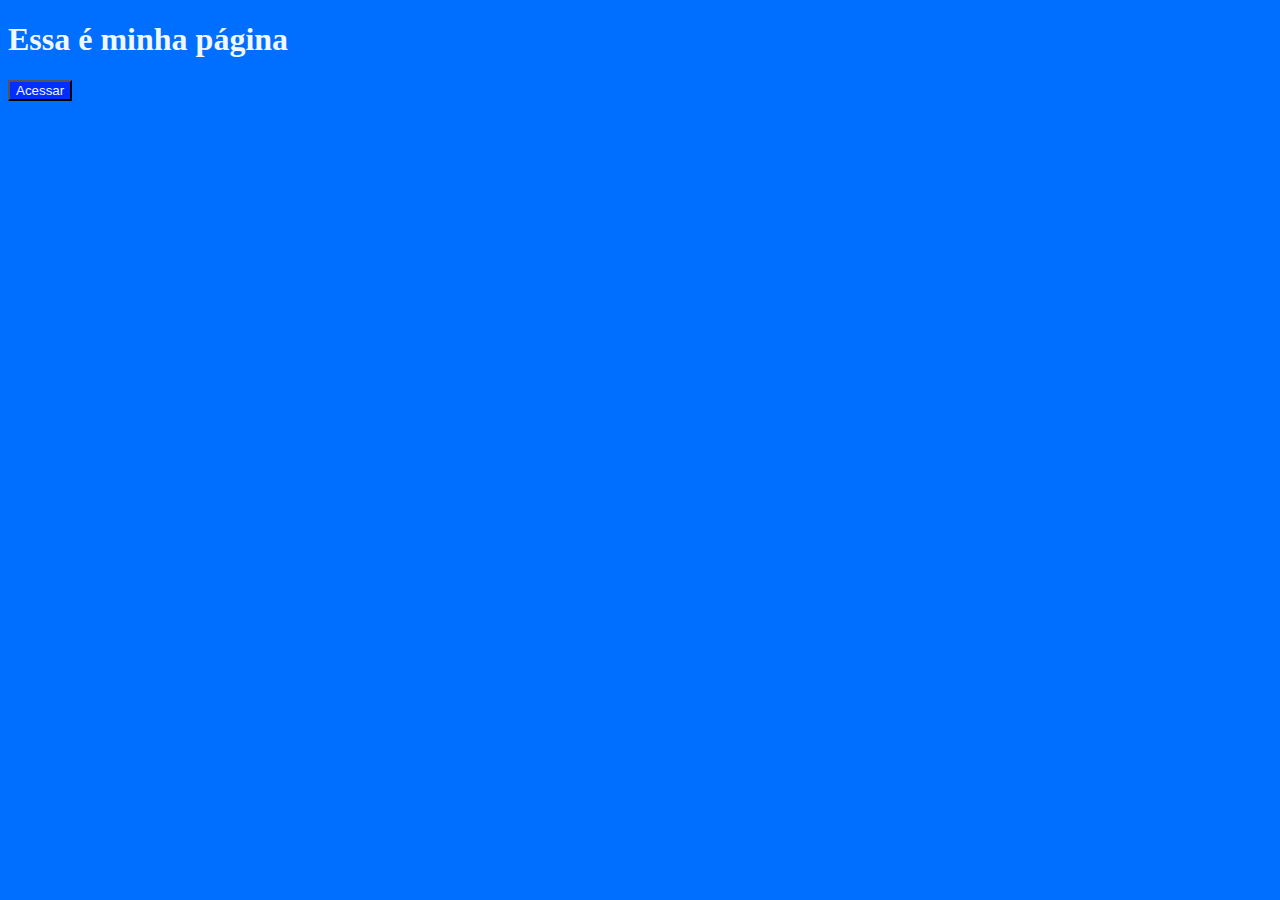
<file: aula 7/templates/index.html>
<!DOCTYPE html>
<html lang="en">
<head>
    <meta charset="UTF-8">
    <meta name="viewport" content="width=device-width, initial-scale=1.0">
    <title>Minha Página HTML</title>
</head>
<body style="background-color: rgb(0, 110, 255);">
    <h1 style="color: aliceblue;">Essa é minha página</h1>
    <button style="background-color: rgb(0, 47, 255); color: aliceblue;">Acessar</button>
</body>
</html>
</file>
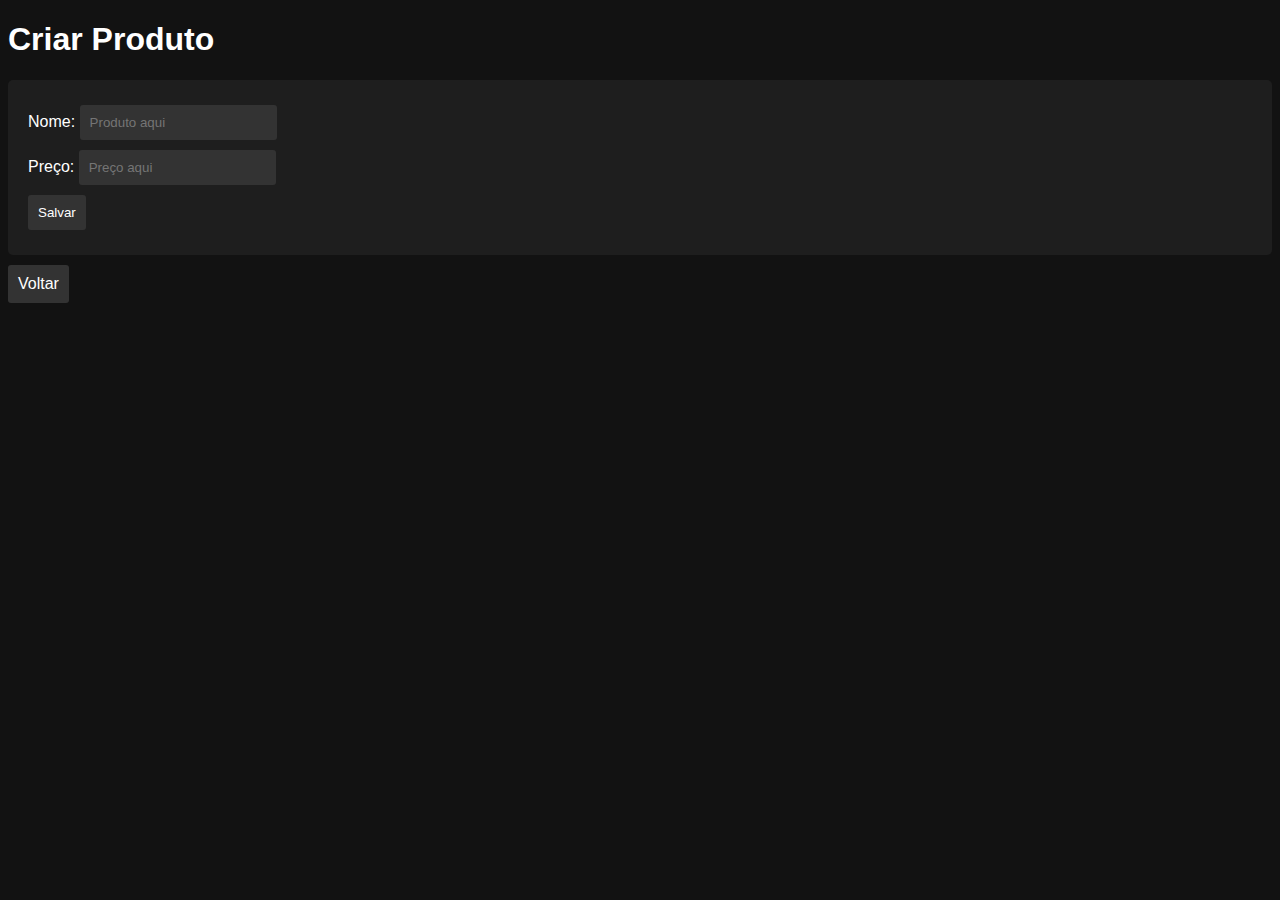
<file: sistema_mvc/templates/criar.html>
<!DOCTYPE html>
<html lang="en">
<head>
    <meta charset="UTF-8">
    <meta name="viewport" content="width=device-width, initial-scale=1.0">
    <title>Criar Produto</title>
    <link rel="stylesheet" href="../static/criar.css">
</head>
<body>
    <h1>Criar Produto</h1>
    <form method="post" class="form-criar">
        Nome: <input type="text" name="nome" placeholder="Produto aqui"/> <br>
        Preço: <input type="text" name="preco" placeholder="Preço aqui"/> <br>
        <button type="submit">Salvar</button>
    </form>
    
    <a href="/" class="link-voltar">Voltar</a>

</body>
</html>
</file>
<file: sistema_mvc/static/criar.css>
body {
    background-color: #121212;
    color: #ffffff;
    font-family: Arial, sans-serif;
}

h1 {
    color: #ffffff;
}

form {
    background-color: #1e1e1e;
    padding: 20px;
    border-radius: 5px;
}

form.form-criar {
    background-color: #1e1e1e;
    padding: 20px;
    border-radius: 5px;
}

input, button, a {
    color: #ffffff;
    background-color: #333333;
    border: none;
    padding: 10px;
    margin: 5px 0;
    border-radius: 3px;
    text-decoration: none;
}

a.link-voltar {
    display: inline-block;
    margin-top: 10px;
}

button:hover, a:hover {
    background-color: #555555;
}
</file>
